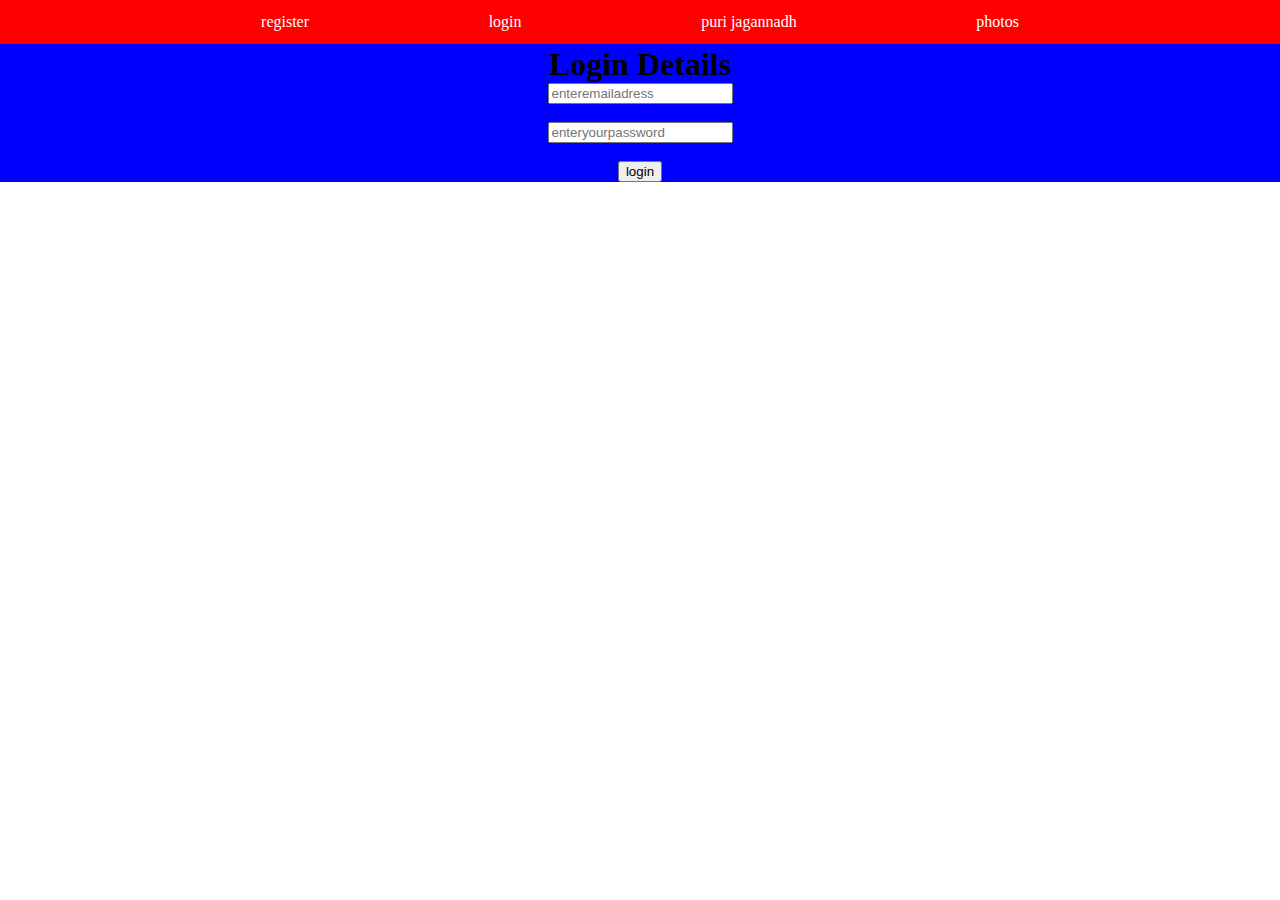
<file: login.html>
<!DOCTYPE html>
<html>
<head>
	<meta charset="utf-8">
	<meta name="viewport" content="width=device-width, initial-scale=1">
	<title>Login Details</title>
	<style type="text/css">
	.act{
		background-color:blue;
		padding-top: 2px;
	}
	</style>
	<link rel="stylesheet" href="navigation.css">
</head>
<body>
	<nav class="navbar">
	<a href="register.html">register</a>
	<a href="login.html">login</a>
	<a href="puri jagannadh.html">puri jagannadh</a>
	<a href="#">photos</a>
	</nav>
	<center class=act >
	<h1>Login Details</h1>
	<form action="hardik.html">
		<p><input type="email"placeholder="enteremailadress"/></p><br>
		<p><input type="password"placeholder="enteryourpassword"/></p><br>
		<p><button>login</button></p>
	</form>
</body>
</html>
</file>
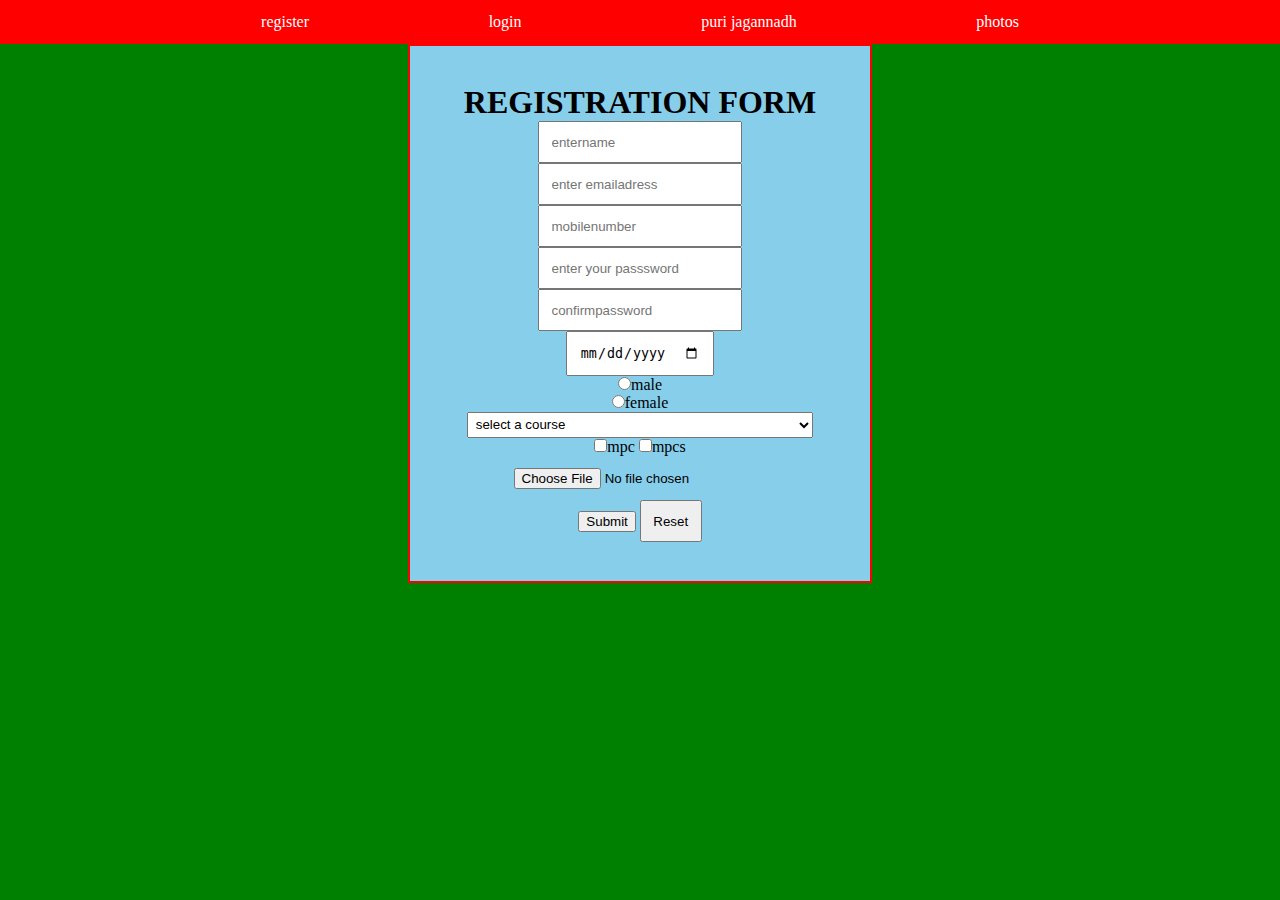
<file: register.html>
<!DOCTYPE html>
<html>
<head>
	<meta charset="utf-8">
	<meta name="viewport" content="width=device-width, initial-scale=1">
	<title></title>
	<link rel="stylesheet" href="navigation.css">
	<style type="text/css">
		body{
			background-color:green;
		}
		.register{
			border: 2px solid red;
			width:30%;
			margin-top: 3;
			background-color: skyblue;
			padding: 3%;

		}
		.value{
			 padding: 1%;
			 padding-right: 60%;
		}
		.register input{
			padding: 3%;
			margin: 5;

		}
	</style>
</head>
<body class="option">
	<center>
	<nav class="navbar">
    <a href="register.html">register</a>
    <a href="login.html">login</a>
    <a href="puri jagannadh.html">puri jagannadh</a>
    <a href="#">photos</a>
    </nav>
	<form class="register" align="cente" action="login.html">
		<h1> REGISTRATION FORM </h1>
		<p><input class="" type="text"placeholder="entername"/></p>
		<p><input type="email"required placeholder="enter emailadress"/></p>
		<p><input type="mobilenumber"placeholder="mobilenumber"/></p>
		<p><input type="password"placeholder= "enter your passsword"/></p>
		<p><input type="password"placeholder="confirmpassword"></p>
		<p><input type="date"/></p>
		<p><input type="radio"value="male" name="gender"/>male</p>
		<p><input type="radio"value="female" name="gender"/>female</p>
		<p>
			<select class="value">
				<option value="select a course">select a course</option>
				<option value="b.sc"/>b.sc</option>
				<option value="b.com"/>b.com</option>
				<option value="came"/>came<option>
				</select>
		</p class="type">
	    <input type="checkbox" value="mpc"/>mpc
	    <input type="checkbox" value="mpcs"/>mpcs
	    <p>
	    	<p><input type="file"/></p>
	    </p>
	    <button>Submit</button>
	    <input type="reset"/>
	</form>
	</center>
</body>
</html>
</file>
<file: navigation.css>
*{
	margin: 0%;
}
	.navbar{
			background-color: red;
			padding: 1%;
			text-align: center;
		}
		.navbar a{
			text-decoration: none;
			font-size: 30;
			text-align: center;
			margin: 7%;
			color: white;

		}
}
}
</file>
